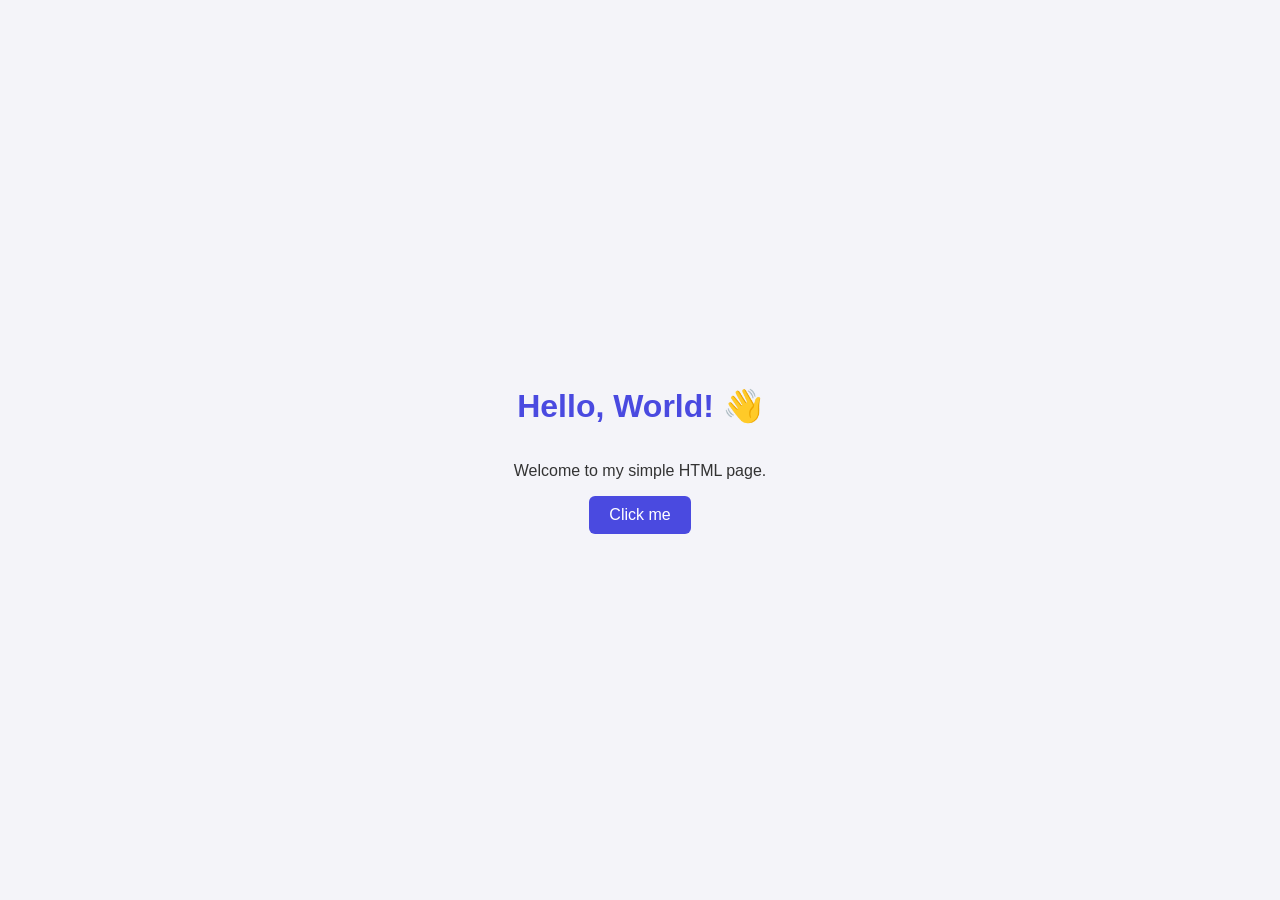
<file: hello.html>
<!DOCTYPE html>
<html lang="en">
<head>
  <meta charset="UTF-8">
  <meta name="viewport" content="width=device-width, initial-scale=1.0">
  <title>Hello World</title>
  <style>
    body {
      font-family: Arial, sans-serif;
      display: flex;
      flex-direction: column;
      align-items: center;
      justify-content: center;
      height: 100vh;
      margin: 0;
      background: #f4f4f9;
      color: #333;
    }
    h1 { color: #4a4ae0; }
    button {
      padding: 10px 20px;
      font-size: 16px;
      border: none;
      border-radius: 6px;
      background: #4a4ae0;
      color: #fff;
      cursor: pointer;
    }
    button:hover { background: #3737b0; }
  </style>
</head>
<body>
  <h1>Hello, World! 👋</h1>
  <p>Welcome to my simple HTML page.</p>
  <button onclick="greet()">Click me</button>

  <script>
    function greet() {
      alert('Thanks for clicking! 🎉');
    }
  </script>
</body>
</html>
</file>
